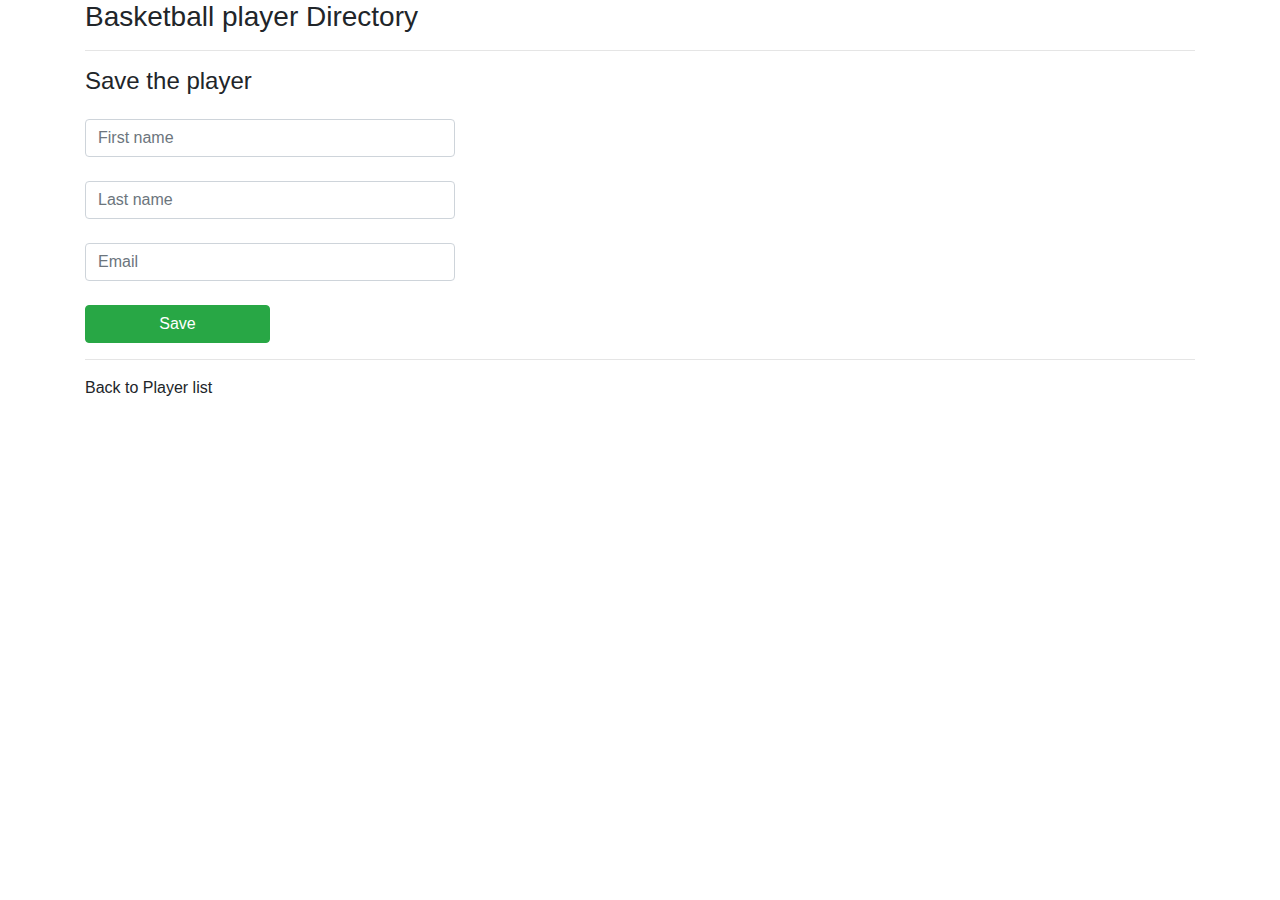
<file: src/main/resources/templates/employees/employees-form.html>
<!DOCTYPE HTML>
<html lang="en" xmlns:th="http://www.thymeleaf.org">

<head>
     <!-- Required meta tags -->
    <meta charset="utf-8">
    <meta name="viewport" content="width=device-width, initial-scale=1, shrink-to-fit=no">

    <!-- Bootstrap CSS -->
    <link rel="stylesheet" href="https://stackpath.bootstrapcdn.com/bootstrap/4.3.1/css/bootstrap.min.css" integrity="sha384-ggOyR0iXCbMQv3Xipma34MD+dH/1fQ784/j6cY/iJTQUOhcWr7x9JvoRxT2MZw1T" crossorigin="anonymous">
    
    <title>Save the player</title>
</head>

<body>

    <div class="container">
    
        <h3>Basketball player Directory</h3>
        <hr>
        
        <p class="h4 mb-4">Save the player</p>
        
        <form   action="#"  th:action="@{/employees/save}"
                            th:object="${employee}"
                            method="POST">
            <!-- Add a hidden for field to handle the update -->
            <input  type="hidden" th:field="*{id}" />
            
            <input  type="text" th:field="*{firstName}"
                    class="form-control mb-4 col-4" placeholder="First name">
            <input  type="text" th:field="*{lastName}"
                    class="form-control mb-4 col-4" placeholder="Last name">
            <input  type="text" th:field="*{email}"
                    class="form-control mb-4 col-4" placeholder="Email">
                    
            <button type="submit" class="btn btn-success col-2">Save</button>
        
        </form>
        
        <hr>
        <a th:href="@{/employees/list}">Back to Player list</a>
    </div>
</body>

</html>
</file>
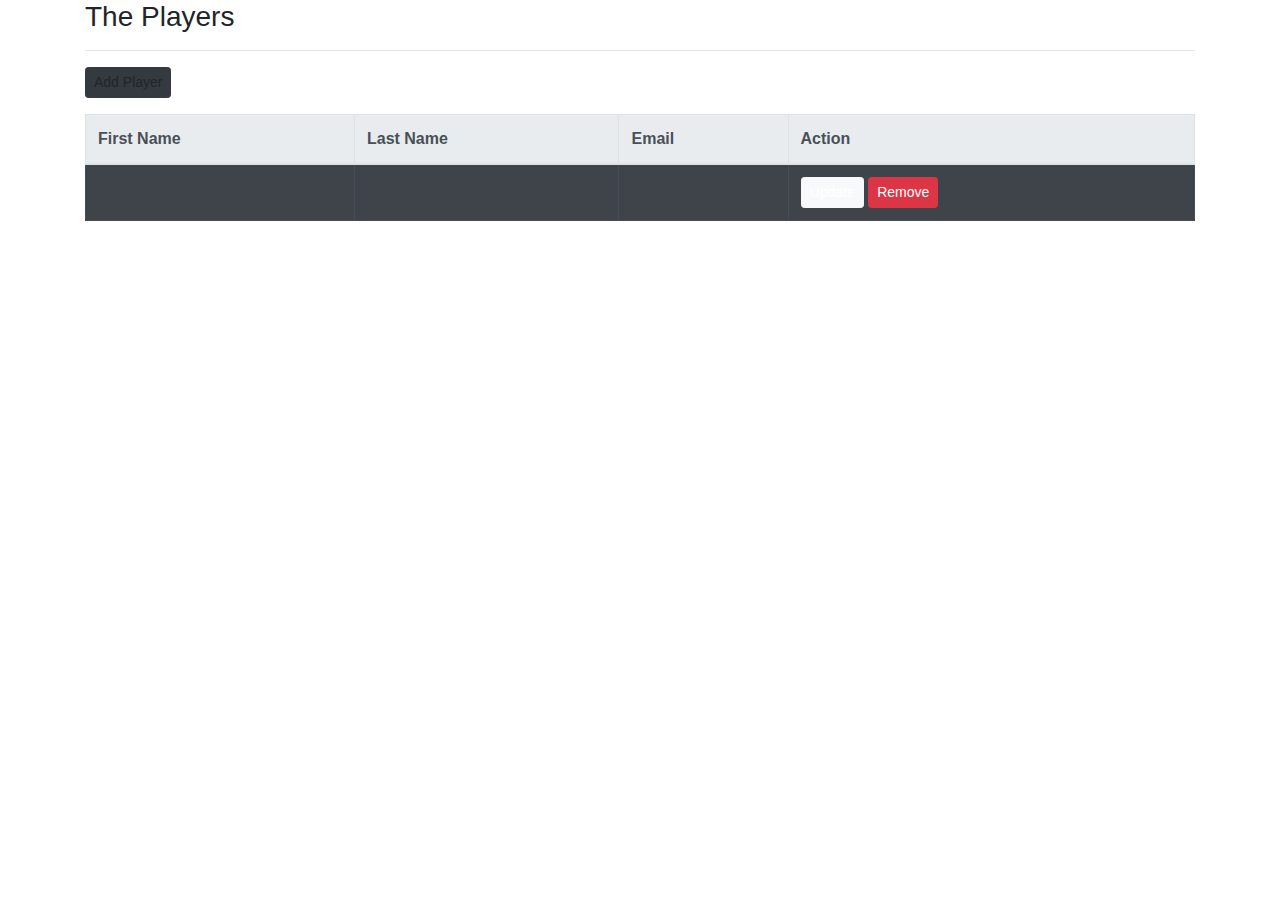
<file: src/main/resources/templates/employees/list-employees.html>
<!DOCTYPE HTML>
<html lang="en" xmlns:th="http://www.thymeleaf.org">

<head>
     <!-- Required meta tags -->
    <meta charset="utf-8">
    <meta name="viewport" content="width=device-width, initial-scale=1, shrink-to-fit=no">

    <!-- Bootstrap CSS -->
    <link rel="stylesheet" href="https://stackpath.bootstrapcdn.com/bootstrap/4.3.1/css/bootstrap.min.css" integrity="sha384-ggOyR0iXCbMQv3Xipma34MD+dH/1fQ784/j6cY/iJTQUOhcWr7x9JvoRxT2MZw1T" crossorigin="anonymous">
    
    <title>Basketball players Directory</title>
</head>

<body>

    <div class = "container">

    <h3>The Players</h3>
    <hr>

    <!-- Add a Add player button -->
    <a  th:href="@{/employees/showFormForAdd}"
        class="btn btn-dark btn-sm mb-3">
        Add Player
    </a>
    
    <table class="table table-dark table-bordered table-striped">
        <thead class="thead-light">
            <tr>
                <th>First Name</th>
                <th>Last Name</th>
                <th>Email</th>
                <th>Action</th>
            </tr>
        </thead>
        
        <tbody>
            <tr th:each="tempEmployee : ${employees}">
                <td th:text="${tempEmployee.firstName}"/>
                <td th:text="${tempEmployee.lastName}"/>
                <td th:text="${tempEmployee.email}"/>
                
                <td>
                    <!-- Add "update" button/link -->
                    <a  th:href="@{/employees/showFormForUpdate(employeeId=${tempEmployee.id})}"
                        class="btn btn-light btn-sm">Update</a>
                    
                    <!-- Add "delete" button/link -->  
                    <a  th:href="@{/employees/delete(employeeId=${tempEmployee.id})}"
                        class="btn btn-danger btn-sm"
                        onclick="if (!(confirm('Are you sure you want to remove this player?'))) return false">Remove</a>  
                </td>
            </tr>               
        </tbody>

    </table>
    </div>

</body>

</html>
</file>
